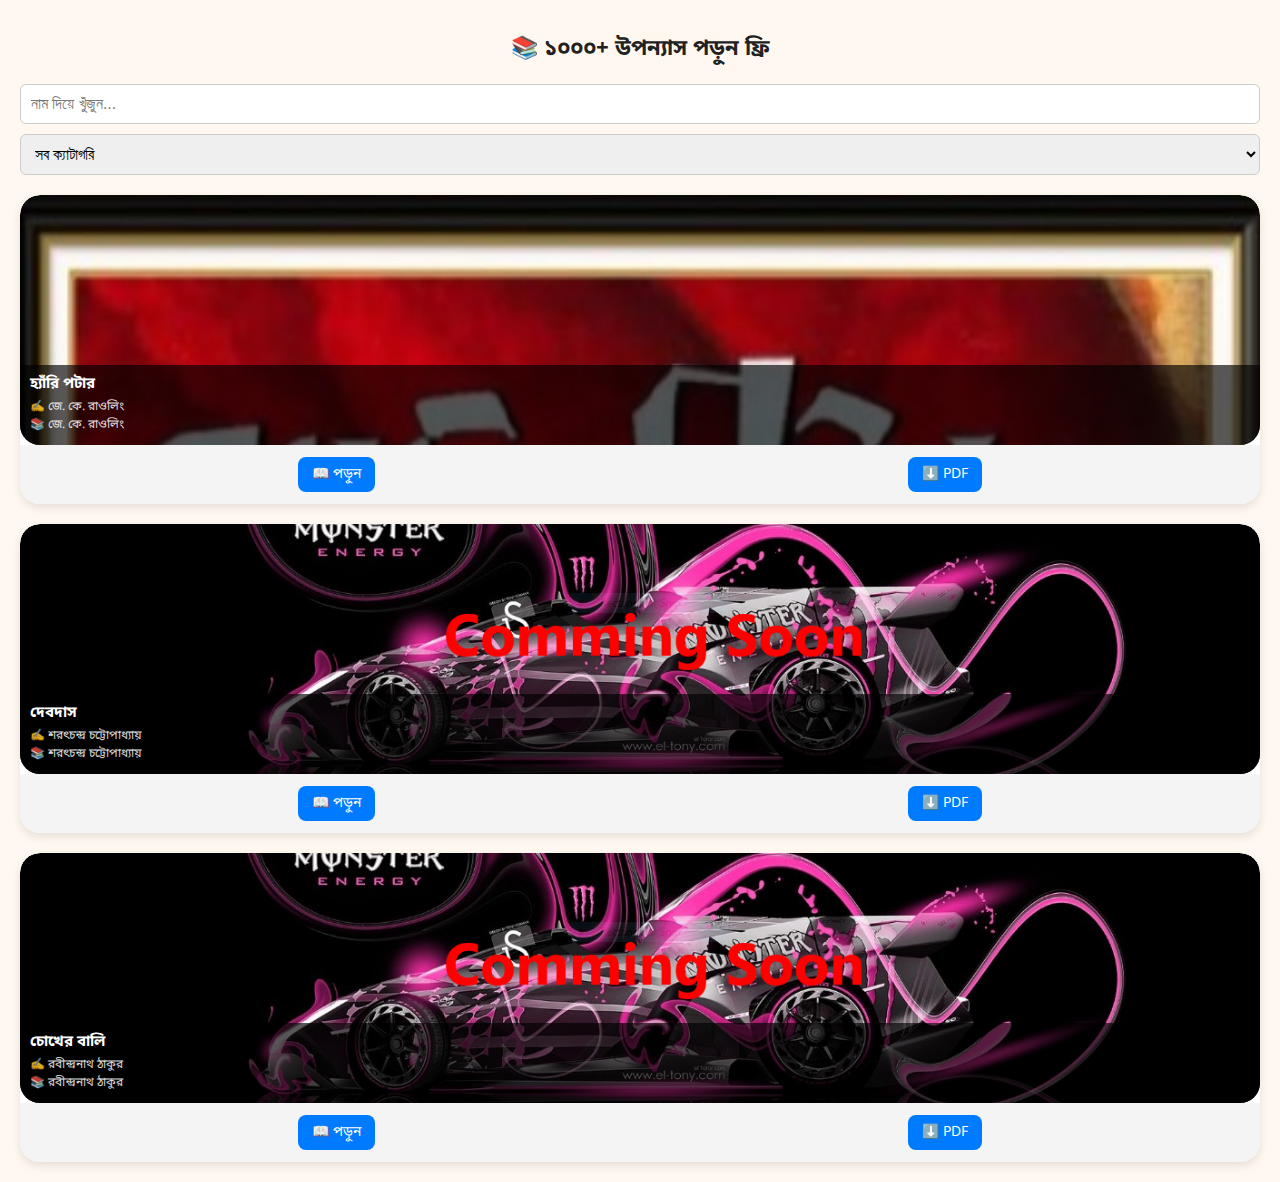
<file: index.html>
<!DOCTYPE html>
<html lang="bn">
<head>
  <meta charset="UTF-8">
  <meta name="viewport" content="width=device-width, initial-scale=1">
  <title>উপন্যাস পাঠ অ্যাপ</title>
  <link rel="stylesheet" href="css/style.css">
  <link href="https://fonts.googleapis.com/css2?family=Noto+Sans+Bengali&display=swap" rel="stylesheet">
</head>
<body>
  <div class="container">
    <h1>📚 ১০০০+ উপন্যাস পড়ুন ফ্রি</h1>

    <!-- Search and Filter -->
    <div class="search-filter">
      <input type="text" id="searchInput" placeholder="নাম দিয়ে খুঁজুন...">
      <select id="categoryFilter">
        <option value="">সব ক্যাটাগরি</option>
        <option value="রবীন্দ্রনাথ ঠাকুর">রবীন্দ্রনাথ ঠাকুর</option>
        <option value="শরৎচন্দ্র চট্টোপাধ্যায়">শরৎচন্দ্র চট্টোপাধ্যায়</option>
        <option value="জে. কে. রাওলিং">জে. কে. রাওলিং</option>
      </select>
    </div>

    <div class="novel-list" id="novelList"></div>
  </div>

  <script src="js/app.js"></script>
</body>
</html>
</file>
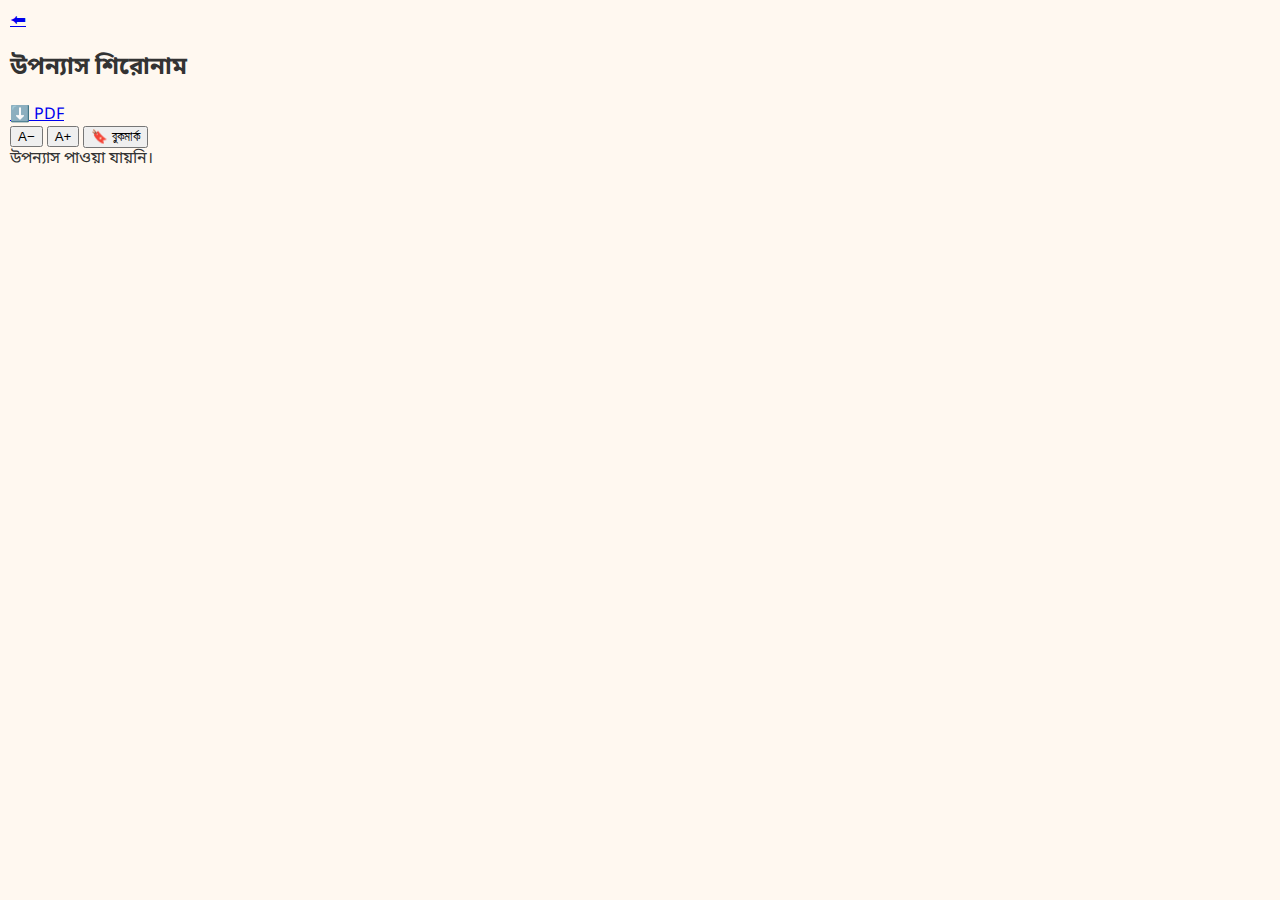
<file: novel.html>
<!DOCTYPE html>
<html lang="bn">
<head>
  <meta charset="UTF-8" />
  <meta name="viewport" content="width=device-width, initial-scale=1.0"/>
  <title>📖 উপন্যাস</title>
  <link rel="stylesheet" href="css/style.css"/>
  <link href="https://fonts.googleapis.com/css2?family=Noto+Sans+Bengali&display=swap" rel="stylesheet">
</head>
<body>
  <div class="reader-header">
    <a href="index.html" class="back-link">⬅</a>
    <h2 id="novelTitle">উপন্যাস শিরোনাম</h2>
    <a id="downloadPdf" href="#" download>⬇️ PDF</a>
  </div>

  <div class="reader-controls">
    <button onclick="decreaseFont()">A−</button>
    <button onclick="increaseFont()">A+</button>
    <button onclick="saveBookmark()">🔖 বুকমার্ক</button>
  </div>

  <div class="reader-content" id="novelContent">লোড হচ্ছে...</div>

  <script src="js/reader.js"></script>
</body>
</html>
</file>
<file: css/style.css>
body {
  font-family: 'Noto Sans Bengali', sans-serif;
  background-color: #fff8f0;
  color: #333;
  padding: 10px;
  margin: 0;
}

.container {
  max-width: 100%;
  margin: 0 auto;
  padding: 10px;
}

h1 {
  font-size: 22px;
  text-align: center;
  margin-bottom: 20px;
  color: #222;
}

.search-filter {
  display: flex;
  flex-direction: column;
  gap: 10px;
  margin-bottom: 20px;
}

.search-filter input, .search-filter select {
  padding: 10px;
  border: 1px solid #ccc;
  border-radius: 6px;
  font-size: 16px;
}

.novel-list {
  display: flex;
  flex-direction: column;
  gap: 20px;
}

.novel-card {
  background-color: #fff;
  border-radius: 20px;
  box-shadow: 0 4px 10px rgba(0,0,0,0.1);
  overflow: hidden;
}

.thumbnail-wrapper {
  position: relative;
  overflow: hidden;
  border-radius: 20px;
  max-height: 250px;
}

.thumbnail-wrapper img {
  width: 100%;
  height: auto;
  display: block;
  object-fit: cover;
  border-radius: 20px;
}

.thumbnail-wrapper .overlay {
  position: absolute;
  bottom: 0;
  background: rgba(0, 0, 0, 0.65);
  color: #fff;
  width: 100%;
  padding: 10px;
  box-sizing: border-box;
  text-align: left;
  font-size: 13px;
}

.thumbnail-wrapper .overlay h3 {
  margin: 0 0 4px 0;
  font-size: 15px;
  font-weight: bold;
  line-height: 1.3;
}

.thumbnail-wrapper .overlay p {
  margin: 2px 0;
  font-size: 12px;
  opacity: 0.85;
}

.novel-buttons {
  display: flex;
  justify-content: space-around;
  padding: 12px;
  background-color: #f4f4f4;
}

.novel-buttons a {
  text-decoration: none;
  padding: 8px 14px;
  background-color: #007bff;
  color: white;
  font-size: 14px;
  border-radius: 8px;
}

.novel-buttons a:hover {
  background-color: #0056b3;
}
</file>
